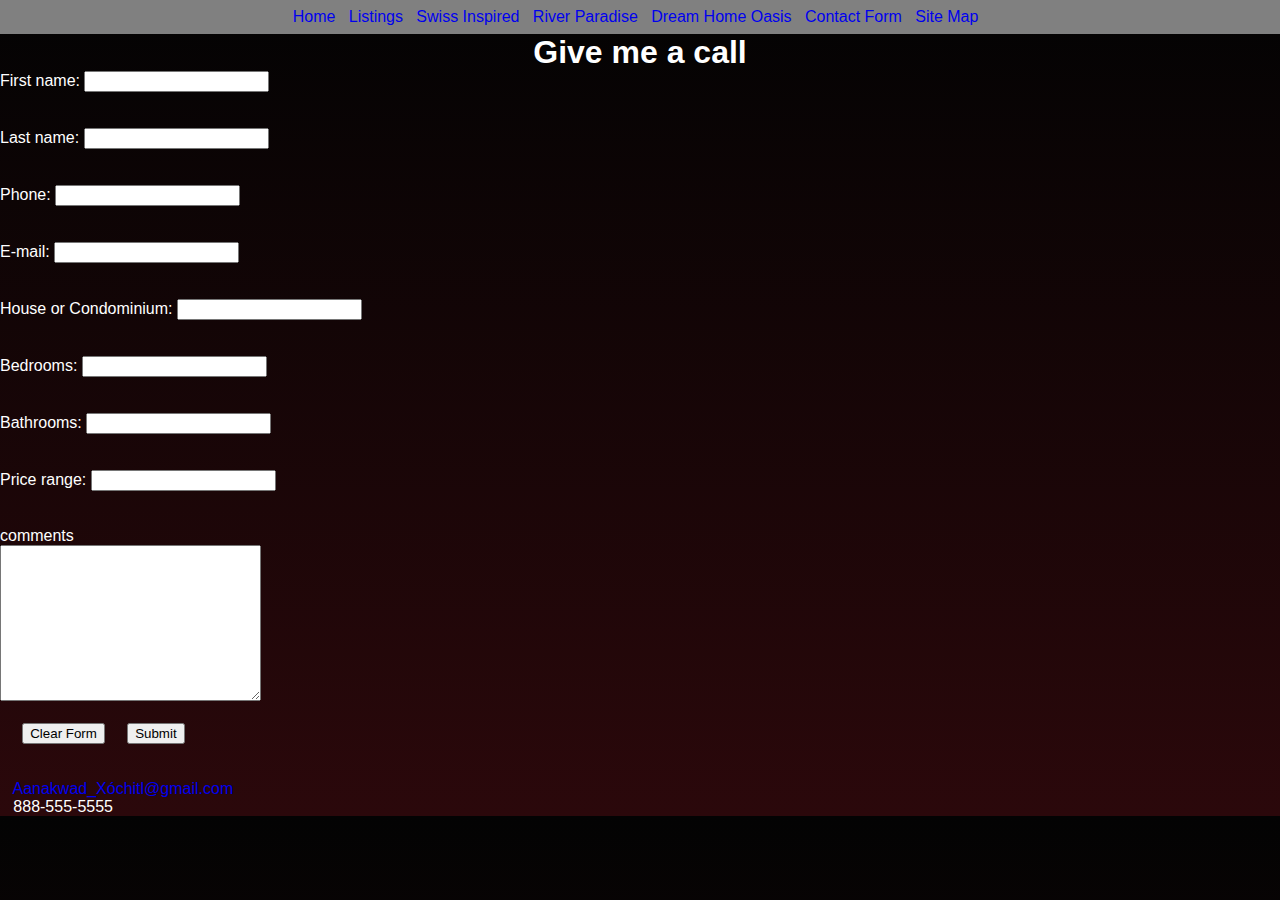
<file: Contact Form.html>
<!DOCTYPE html>
<html lang="en">
<head>
     <!--Nikan Emami 301270519 - 
    COPM213-009- FALL 2022-->
    <meta charset="UTF-8">
    <meta http-equiv="X-UA-Compatible" content="IE=edge">
    <meta name="viewport" content="width=device-width, initial-scale=1.0">
    <link rel="stylesheet" href="Style.css">
    <title>Contact Form</title>
    
</head>
<body class="colors">
    <header></header>
    <nav>
        <a href="Index.html" >Home</a>&nbsp;&nbsp;
        <a href="Available Properties.html">Listings</a>&nbsp;&nbsp;
        <a href="Swiss Inspired.html">Swiss Inspired</a>&nbsp;&nbsp;
        <a href="River Paradise.html">River Paradise</a>&nbsp;&nbsp;
        <a href="dream-home-oasis.html">Dream Home Oasis</a>&nbsp;&nbsp;
        <a href="Contact Form.html">Contact Form</a>&nbsp;&nbsp;
        <a href="Site Map.html">Site Map</a>&nbsp;&nbsp;
    </nav>
    <main>
        <h1>Give me a call</h1>
        <form action="mailto:Aanakwad_Xóchitl@gmail.com">
            <div>
            <label for="first name">First name:</label>
            <input class="text" type="text" name="first name" id="first name">
            <br><br><br>
            <label for="last name">Last name:</label>
            <input class="text" type="text" name="last name" id="last name">
            <br><br><br>
            <label for="phone">Phone:</label>
            <input class="text" type="text" name="phone" id="phone">
            <br><br><br>
            <label for="email">E-mail:</label>
            <input class="text" type="text" name="email" id="email">
            <br><br><br>
            <label for="house or condominium">House or Condominium:</label>
            <input class="text" type="text" name="house or condominium" id="house or condominium">
            <br><br><br>
            <label for="bedrooms">Bedrooms:</label>
            <input class="text" type="text" name="bedrooms" id="bedrooms">
            <br><br><br>
            <label for="bathrooms">Bathrooms:</label>
            <input class="text" type="text" name="bathrooms" id="bathrooms">
            <br><br><br>
            <label for="price range">Price range:</label>
            <input class="text" type="text" name="price range" id="price range">
            <br><br><br>
            <label for="course">comments</label><br>
                <textarea name="course" id="course" cols="30" rows="10"></textarea><br><br>

               &nbsp;&nbsp;&nbsp;&nbsp; <input type="reset" value="Clear Form">
               &nbsp;&nbsp;&nbsp;&nbsp;<input type="submit" value="Submit">
            
        </div>
        </form>
    </main>
    <footer>
        <br><br>
        &nbsp;&nbsp; <a href="mailto:Aanakwad_Xóchitl@gmail.com">Aanakwad_Xóchitl@gmail.com</a>
        <br>
        &nbsp;&nbsp; 888-555-5555<br>
    </footer>
    
</body>
</html>
</file>
<file: Style.css>
body,html{
    margin: 0;
    padding: 0;
}
.index-body1{
    background-color: #0C0707; color: #fff;
}
.index-body2{
    background-color: #fff; 
}
header {
    background-color: #000033; color: #ffffff;
}
nav {
    color: #fff ;
    background-color: gray;
    padding: 8px;
    text-align: center;
    margin-top: 0px;
}
a:visited{
    color: #fff;
    text-decoration: none;
}
a:active{
    text-decoration: none;
}
a{
    text-decoration: none;
}
h2 {
    color: #838385;
}
.resort {
    color: #e71010;
    
}
.contact {
    background-color: #000033; color: #ffffff;
}
h1 {
    margin-bottom: 0; margin-top: 0; text-align: center;
}
table {
    border: 2px solid #3399cc;
    border-collapse: collapse;
}
td, th {
    padding: 0.5em; padding: 2px solid #3399cc;
    text-align: center;
}
.text {
    text-align: left;
}
tr:nth-of-type(odd) {background-color: #f5fafc;}
* {
    font-family: 'Arial', sans-serif;
  }
  .container {
    display: flex;
    flex-direction: row;
    position: relative;
    min-height: 100vh;
  }
  
  .half {
        display: flex;
      flex-wrap: wrap;
      flex-direction: column;
        width: 80%;
      font-size: 34px;
  }
.image{
    margin: 20px;
    border-radius: 16px;
}
.h1{
    text-align: center;
    width: 50%;
    margin: auto;
}
.hh{
    text-align: center;
    width: 100%;
    margin-top: 370px;
}
footer{
    margin-bottom: 0px;
}
.colors{
    background-image: linear-gradient(to bottom ,#030303 ,#2b080b);
    color: #fff;
}
</file>
